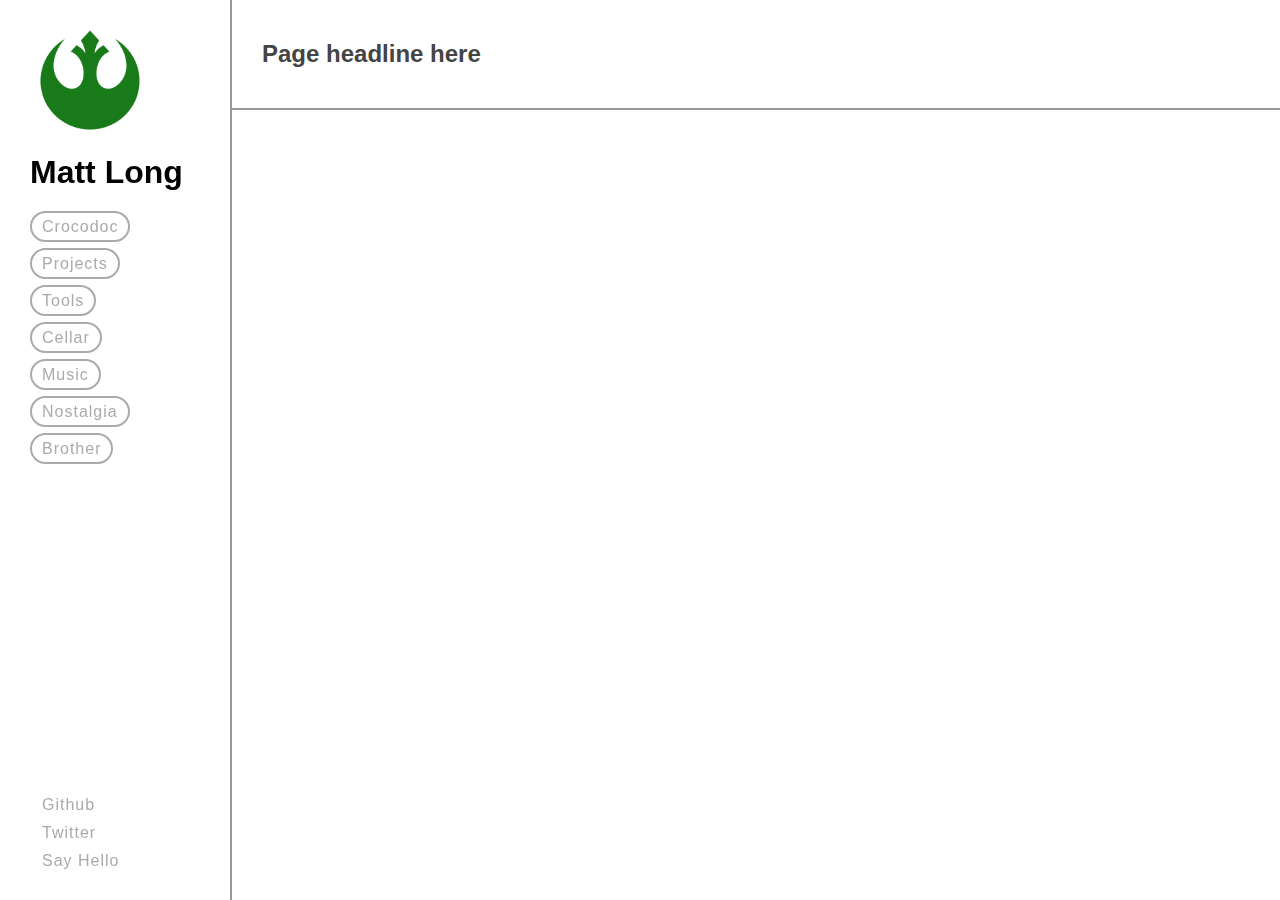
<file: index.html>
<!doctype html>
<html>
  <head>
    <meta charset="UTF-8">
    <title>Matt Long : Rebel Scum</title>

    <meta name="author" content="Jonathan Matthew Long">
    <meta name="description" content="DESCRIPTION">
    <meta name="keywords" content="KEYWORDS,HERE">
    <link rel="shortcut icon" href="FAVICON.ico" type="image/vnd.microsoft.icon">

    <!--link rel='stylesheet' href='//fonts.googleapis.com/css?family=FONT1|FONT2ETC' type='text/css'-->
    <link rel="stylesheet" href="normalize.css">
    <style type="text/css">
      /*
      Retrieved 2012-05-29 from http://yui.yahooapis.com/3.5.1/build/cssreset/cssreset-min.css
      YUI 3.5.1 (build 22)
      Copyright 2012 Yahoo! Inc. All rights reserved.
      Licensed under the BSD License.
      http://yuilibrary.com/license/
      */
      /*html{color:#000;background:#FFF}body,div,dl,dt,dd,ul,ol,li,h1,h2,h3,h4,h5,h6,pre,code,form,fieldset,legend,input,textarea,p,blockquote,th,td{margin:0;padding:0}table{border-collapse:collapse;border-spacing:0}fieldset,img{border:0}address,caption,cite,code,dfn,em,strong,th,var{font-style:normal;font-weight:normal}ol,ul{list-style:none}caption,th{text-align:left}h1,h2,h3,h4,h5,h6{font-size:100%;font-weight:normal}q:before,q:after{content:''}abbr,acronym{border:0;font-variant:normal}sup{vertical-align:text-top}sub{vertical-align:text-bottom}input,textarea,select{font-family:inherit;font-size:inherit;font-weight:inherit}input,textarea,select{*font-size:100%}legend{color:#000}#yui3-css-stamp.cssreset{display:none}*/
        
      footer, header, section { display: block; }
      a:hover,a:active { outline:0; }

      #sidebar { width:170px; padding:20px 30px; position:fixed; top:0; bottom:0; border-right:2px solid #999; }
      #header { margin-left:232px; border-bottom:2px solid #999; }
      #main { margin-left:232px; }

      /* sidebar components */
      #sigil { }

      #name { margin-top:10px; }
      #name a { color:#000; text-decoration:none; }
      #name a:active, #name a:visited { color:#000; }
      #name a:hover { color:green; }

      .round-buttons { list-style:none; margin:0 auto; padding:0; }
      .round-buttons li { padding:6px 0 13px 0; } /* display:block; clear:both; float:none; */
      .round-buttons a { border:2px solid #aaa; border-radius:40px; padding:5px 10px; color:#aaa; text-decoration:none; letter-spacing:1px; }
      .round-buttons a:hover { border-color:green; background-color:green; color:white; }

      #me-links { position:absolute; bottom:20px; }
      #me-links li { padding:0 0 10px 0; }
      #me-links a { border:0px solid #aaa; padding:5px 10px 5px 12px; }

      /* header components */
      #title { margin:0; padding:40px 30px; color:#444; }

    </style>
  </head>
  <body>
    <section id="sidebar">

      <!--div id="sigil"><a href="index.html"><img src="http://placehold.it/120x120" width="120" height="120"/></a></div-->
      <div id="sigil"><a href="index.html"><img src="rebel_starbird.png" width="120" height="120"/></a></div>

      <h1 id="name"><a href="index.html">Matt Long</a></h1>

      <ul id="nav-links" class="round-buttons">
        <li><a target="_blank" href="https://crocodoc.com">Crocodoc</a></li>
        <li><a href="#">Projects</a></li>
        <li><a href="#">Tools</a></li>
        <li><a href="#">Cellar</a></li>
        <li><a href="#">Music</a></li>
        <li><a href="#">Nostalgia</a></li>
        <li><a href="#">Brother</a></li>
      </ul>

      <ul id="me-links" class="round-buttons">
        <li><a target="_blank" href="https://github.com/mattlong">Github</a></li>
        <li><a target="_blank" href="http://twitter.com/#!/mateolargo">Twitter</a></li>
        <li><a href="mailto:example@test.com">Say Hello</a></li>
      </ul>

    </section>

    <section id="header">
      <h2 id="title">Page headline here</h2>
    </section>

    <section id="main">

    </section>

    <script src="//ajax.googleapis.com/ajax/libs/jquery/1.7.2/jquery.min.js"></script>
    <script>window.jQuery || document.write('<script src="js/vendor/jquery-1.7.2.min.js"><\/script>')</script>
    <script>
      function autorun()
      {
       
      }
      if (document.addEventListener) document.addEventListener("DOMContentLoaded", autorun, false);
      else if (document.attachEvent) document.attachEvent("onreadystatechange", autorun);
      else window.onload = autorun;


      //Google analytics
      //var _gaq=[['_setAccount','UA-XXXXX-X'],['_trackPageview']];
      //(function(d,t){var g=d.createElement(t),s=d.getElementsByTagName(t)[0];
      //g.src=('https:'==location.protocol?'//ssl':'//www')+'.google-analytics.com/ga.js';
      //s.parentNode.insertBefore(g,s)}(document,'script'));
    </script>
  </body>
</html>
<!-- vim: set ts=2 expandtab: -->
</file>
